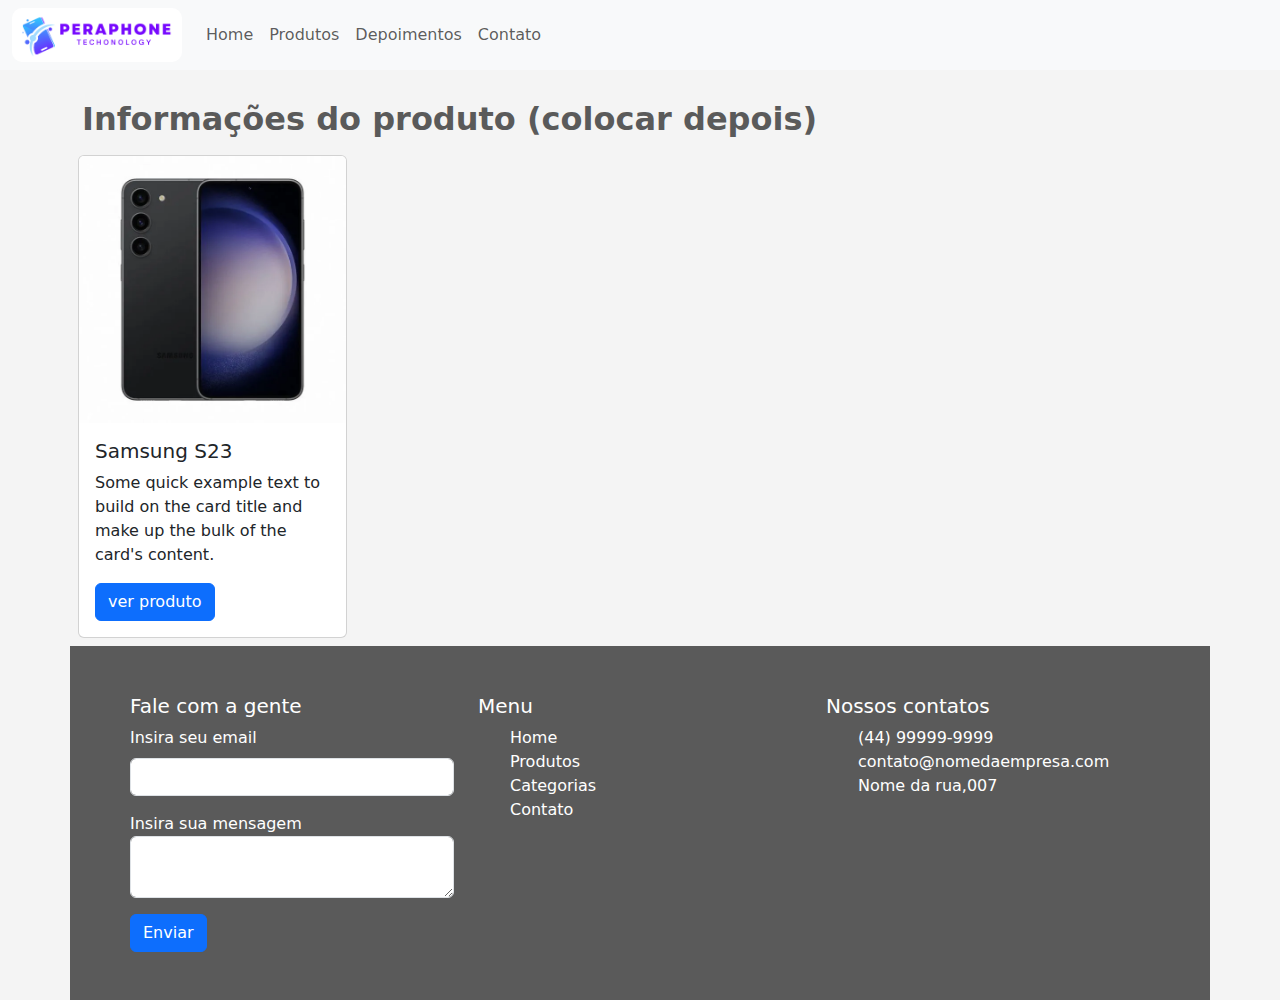
<file: Projeto_peraphone-felipeN/produto.html>
<!DOCTYPE html>
<html lang="en">

<head>
  <meta charset="UTF-8">
  <meta name="viewport" content="width=device-width, initial-scale=1.0">
  <title>Peraphone</title>
  <link href="https://cdn.jsdelivr.net/npm/bootstrap@5.3.3/dist/css/bootstrap.min.css" rel="stylesheet"
    integrity="sha384-QWTKZyjpPEjISv5WaRU9OFeRpok6YctnYmDr5pNlyT2bRjXh0JMhjY6hW+ALEwIH" crossorigin="anonymous">
  <link rel="stylesheet" href="style.css">
</head>

<body>
  
  <nav class="navbar navbar-expand-lg bg-body-tertiary">
    <div class="container-fluid">
      <a class="navbar-brand" href="#">
        <img src="img/logotipo.png" alt="">
      </a>
      <button class="navbar-toggler" type="button" data-bs-toggle="collapse" data-bs-target="#navbarNav"
        aria-controls="navbarNav" aria-expanded="false" aria-label="Toggle navigation">
        <span class="navbar-toggler-icon"></span>
      </button>
      <div class="collapse navbar-collapse" id="navbarNav">
        <ul class="navbar-nav">
          <li class="nav-item">
            <a class="nav-link " href="#inicio">Home</a>
          </li>
          <li class="nav-item">
            <a class="nav-link" href="#produtos">Produtos</a>
          </li>
          <li class="nav-item">
            <a class="nav-link" href="#depoimentos">Depoimentos</a>
          </li>

          <li class="nav-item">
            <a class="nav-link" href="#contato">Contato</a>
          </li>

        </ul>
      </div>
    </div>
  </nav>
  
  
  <div class="container">
    <div class="row">
      <h2>Informações do produto (colocar depois)</h2>
      <div class="p-2 col-md-3">
        <div class="card">
          <img src="img/produto1.png" class="card-img-top" alt="...">
          <div class="card-body">
            <h5 class="card-title">Samsung S23</h5>
            <p class="card-text">Some quick example text to build on the card title and make up the bulk of the card's
              content.</p>
            <a href="produto.html" class="btn btn-primary">ver produto</a>
          </div>
        </div>
      </div>
      
  <footer class="p-5">
    <div class="container">
      <div class="row">
        <div class="col">
          <h5>Fale com a gente</h5>
          <form action="get">
            <form>
              <div class="mb-3">
                <label for="exampleInputEmail1" class="form-label">Insira seu email</label>
                <input type="email" class="form-control" id="exampleInputEmail1" aria-describedby="emailHelp">

              </div>
              <div class="mb-3">
                <label for="mensagem">Insira sua mensagem</label>
                <textarea name="mensagem" class="form-control" id="mensagem"></textarea>
              </div>

              <button type="submit" class="btn btn-primary">Enviar</button>
            </form>
          </form>
        </div>
        <div class="col-md-4">
          <h5>Menu</h5>
          <ul>
            <li><a href="#home">Home</a></li>
            <li><a href="#produtos">Produtos</a></li>
            <li><a href="#categorias">Categorias</a></li>
            <li><a href="#contato">Contato</a></li>
          </ul>
        </div>
        <div class="col-md-4">
          <h5>Nossos contatos</h5>
          <ul>
            <li><a target="_blank" href="https://api.whatsapp.com/send?phone=554499273679&text=Ol%C3%A1%20gostaria%20de%20mais%20informa%C3%A7%C3%B5es,%20pode%20me%20ajudar">(44) 99999-9999</a></li>
            <li>contato@nomedaempresa.com</li>
            <li>Nome da rua,007</li>
          </ul>
        </div>
      </div>
    </div>
  </footer>

  <script src="https://cdn.jsdelivr.net/npm/bootstrap@5.3.3/dist/js/bootstrap.bundle.min.js"
    integrity="sha384-YvpcrYf0tY3lHB60NNkmXc5s9fDVZLESaAA55NDzOxhy9GkcIdslK1eN7N6jIeHz"
    crossorigin="anonymous"></script>
</body>

</html>
</file>
<file: Projeto_peraphone-felipeN/style.css>
body {
    background-color: #f4f4f4;
}

.navbar-brand {
    background-color: #fff;
    padding: 5px 10px;
    border-radius: 10px;
}

.navbar-brand img {
    width: 150px;
}
h2{
    color: #5a5a5a;
    padding-top: 30px;
    font-weight: bold;
}
.categorias div{
    text-align: center;
}
footer{
    background-color: #5a5a5a;
    margin-top: 50px;
    color: #fff;
}
footer ul li{
    list-style: none;
}
footer ul li a{
    color: #fff;
    text-decoration: none;
}
</file>
